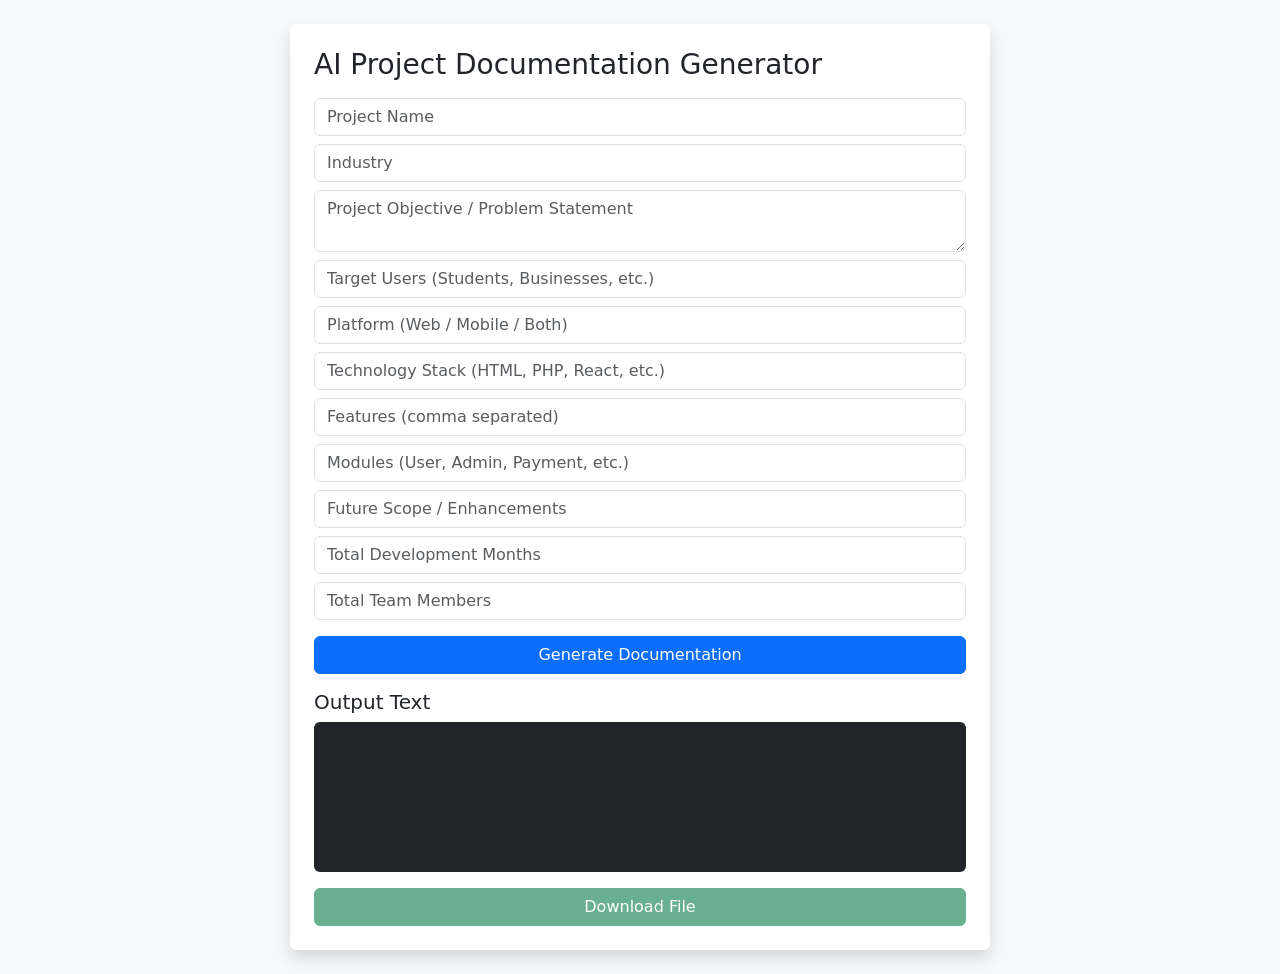
<file: update.html>
<!DOCTYPE html>
<html lang="en">
<head>
    <meta charset="UTF-8">
    <title>AI Project Documentation Generator</title>
    <meta name="viewport" content="width=device-width, initial-scale=1">
    <link href="https://cdn.jsdelivr.net/npm/bootstrap@5.3.0/dist/css/bootstrap.min.css" rel="stylesheet">
</head>
<body class="bg-light p-4">

<div class="container bg-white p-4 shadow rounded" style="max-width:700px;">
    <h3 class="mb-3">AI Project Documentation Generator</h3>


<!-- Basic Details -->
<input id="name" class="form-control mb-2" placeholder="Project Name">
<input id="industry" class="form-control mb-2" placeholder="Industry">
<textarea id="objective" class="form-control mb-2" placeholder="Project Objective / Problem Statement"></textarea>

<!-- Project Information -->
<input id="targetUser" class="form-control mb-2" placeholder="Target Users (Students, Businesses, etc.)">
<input id="platform" class="form-control mb-2" placeholder="Platform (Web / Mobile / Both)">
<input id="technology" class="form-control mb-2" placeholder="Technology Stack (HTML, PHP, React, etc.)">

<!-- Functional Details -->
<input id="features" class="form-control mb-2" placeholder="Features (comma separated)">
<input id="modules" class="form-control mb-2" placeholder="Modules (User, Admin, Payment, etc.)">

<!-- Planning Details -->
<input id="futureScope" class="form-control mb-2" placeholder="Future Scope / Enhancements">
<input id="months" type="number" class="form-control mb-2" placeholder="Total Development Months">
<input id="team" type="number" class="form-control mb-3" placeholder="Total Team Members">

<!-- Buttons -->
<button id="generateBtn" class="btn btn-primary w-100 mb-3">Generate Documentation</button>

<h5>Output Text</h5>
<pre id="output" class="bg-dark text-info p-3 rounded" style="min-height:150px;"></pre>

<button id="downloadBtn" class="btn btn-success w-100" disabled>Download File</button>


</div>

<script>
const API_KEY = "AIzaSyDLQuptya2FMaXNohj1WtJZZjx61JU9B30";

const generateBtn = document.getElementById("generateBtn");
const outputBox = document.getElementById("output");
const downloadBtn = document.getElementById("downloadBtn");

let generatedContent = "";

// ================= GENERATE =================
generateBtn.addEventListener("click", async () => {

    const name = document.getElementById("name").value.trim();
    const industry = document.getElementById("industry").value.trim();
    const objective = document.getElementById("objective").value.trim();
    const targetUser = document.getElementById("targetUser").value.trim();
    const platform = document.getElementById("platform").value.trim();
    const technology = document.getElementById("technology").value.trim();
    const features = document.getElementById("features").value.trim();
    const modules = document.getElementById("modules").value.trim();
    const futureScope = document.getElementById("futureScope").value.trim();
    const months = document.getElementById("months").value;
    const team = document.getElementById("team").value;

    // Validation
    if (!name || !industry || !objective || !targetUser || !platform ||
        !technology || !features || !modules || !futureScope || !months || !team) {
        alert("Please fill all fields");
        return;
    }

    generateBtn.disabled = true;
    generateBtn.innerText = "Generating...";

    const prompt = `
Act as a Senior Project Manager (PMP Certified) and PMO Documentation Specialist.

Create complete, professional Project Management documentation suitable for real-world project submission and direct conversion into Microsoft Word.

Project Information:
Project Name: ${name}
Industry: ${industry}
Objective: ${objective}
Target Users: ${targetUser}
Platform: ${platform}
Technology Stack: ${technology}
Key Features: ${features}
Modules: ${modules}
Future Scope: ${futureScope}
Total Development Duration: ${months} months
Team Size: ${team}

General Writing Guidelines:
- Use formal business language.
- Output plain text only.
- Do NOT use markdown, JSON, emojis, or special symbols.
- Use bullet points with hyphen (-).
- Content should be detailed, realistic, and professional.
- Each major section must be clearly structured with headings and subheadings.

Page Formatting Instructions:
- Insert [PAGE BREAK] before:
  - Each new document
  - Each cover page
  - Major sections where appropriate
- Each document must begin on a new page.
- Each document must include a cover page.

Cover Page Format:

Document Title
Project Name
Industry
Prepared By: Project Management Office (PMO)
Prepared For: Project Stakeholders
Version: 1.0
Date: Current Date

After the cover page, provide detailed content.

Generate the following documents in order:

[PAGE BREAK]
===== Document 1: Project Charter =====
Include:
- Project Purpose
- Business Need
- Project Objectives
- High-Level Scope
- Key Deliverables
- Key Stakeholders
- Assumptions
- Constraints
- Success Criteria
- Project Approval Section

[PAGE BREAK]
===== Document 2: Scope Management Plan =====
Include:
- Scope Management Approach
- Scope Definition
- In Scope
- Out of Scope
- Deliverables
- Scope Validation Process
- Scope Change Control Process

[PAGE BREAK]
===== Document 3: Work Breakdown Structure (WBS) =====
Include:
- Project Phases
- Major Deliverables
- Work Packages
- Hierarchical breakdown of work

[PAGE BREAK]
===== Document 4: Agile Product Backlog =====
Include:
- Product Vision
- User Stories in format:
  As a [user]
  I want [feature]
  So that [benefit]
- Priority (High / Medium / Low)
- Acceptance Criteria

[PAGE BREAK]
===== Document 5: Sprint Planning (Sprint 1) =====
Include:
- Sprint Goal
- Sprint Duration
- Selected User Stories
- Task Breakdown
- Effort Estimation
- Team Allocation
- Definition of Done

[PAGE BREAK]
===== Document 6: Risk Management Plan =====
Include:
- Risk Management Approach
- Risk Identification
- Risk Analysis (Probability and Impact)
- Risk Mitigation Strategies
- Risk Monitoring Process

[PAGE BREAK]
===== Document 7: Communication Management Plan =====
Include:
- Stakeholder Communication Matrix
- Meeting Types and Frequency
- Reporting Structure
- Communication Channels
- Escalation Process

[PAGE BREAK]
===== Document 8: Future Roadmap =====
Include:
- Phase-wise Enhancements
- Technology Improvements
- Scalability Plan
- Integration Opportunities
- Long-Term Product Vision

Additional Rules:
- Do not include explanations outside the documents.
- Maintain consistency across all documents.
- Ensure content reflects a realistic software development project.
`;

    try {
        const response = await fetch(
            `https://generativelanguage.googleapis.com/v1/models/gemini-2.5-flash:generateContent?key=${API_KEY}`,
            {
                method: "POST",
                headers: { "Content-Type": "application/json" },
                body: JSON.stringify({
                    contents: [{ parts: [{ text: prompt }] }]
                })
            }
        );

        const data = await response.json();

        if (data.error) {
            outputBox.textContent = "API Error: " + data.error.message;
            generateBtn.disabled = false;
            generateBtn.innerText = "Generate Documentation";
            return;
        }

        let text = data.candidates[0].content.parts[0].text;
        text = text.replace(/```/g, "");

        generatedContent = text;
        outputBox.textContent = text;
        downloadBtn.disabled = false;

    } catch (err) {
        outputBox.textContent = "Network / CORS Error";
        console.error(err);
    }

    generateBtn.disabled = false;
    generateBtn.innerText = "Generate Documentation";
});


// ================= DOWNLOAD WORD =================
downloadBtn.addEventListener("click", function () {

    if (!generatedContent) {
        alert("Generate document first");
        return;
    }

    const projectName = document.getElementById("name").value || "Project";

    // Convert PAGE BREAK markers to Word page breaks
    let formattedContent = generatedContent
        .replace(/\[PAGE BREAK\]/g, '<div style="page-break-before: always;"></div>')
        .replace(/\n/g, "<br>");

    const htmlContent = `
    <html>
    <head>
        <meta charset="utf-8">
        <title>${projectName}</title>
    </head>
    <body style="font-family:Calibri; font-size:12pt; line-height:1.6;">
        ${formattedContent}
    </body>
    </html>
    `;

    const blob = new Blob(['\ufeff', htmlContent], {
        type: 'application/msword'
    });

    const url = URL.createObjectURL(blob);
    const link = document.createElement("a");
    link.href = url;
    link.download = projectName + "_PM_Documents.doc";
    document.body.appendChild(link);
    link.click();
    document.body.removeChild(link);
});
</script>
</body>
</html>
</file>
